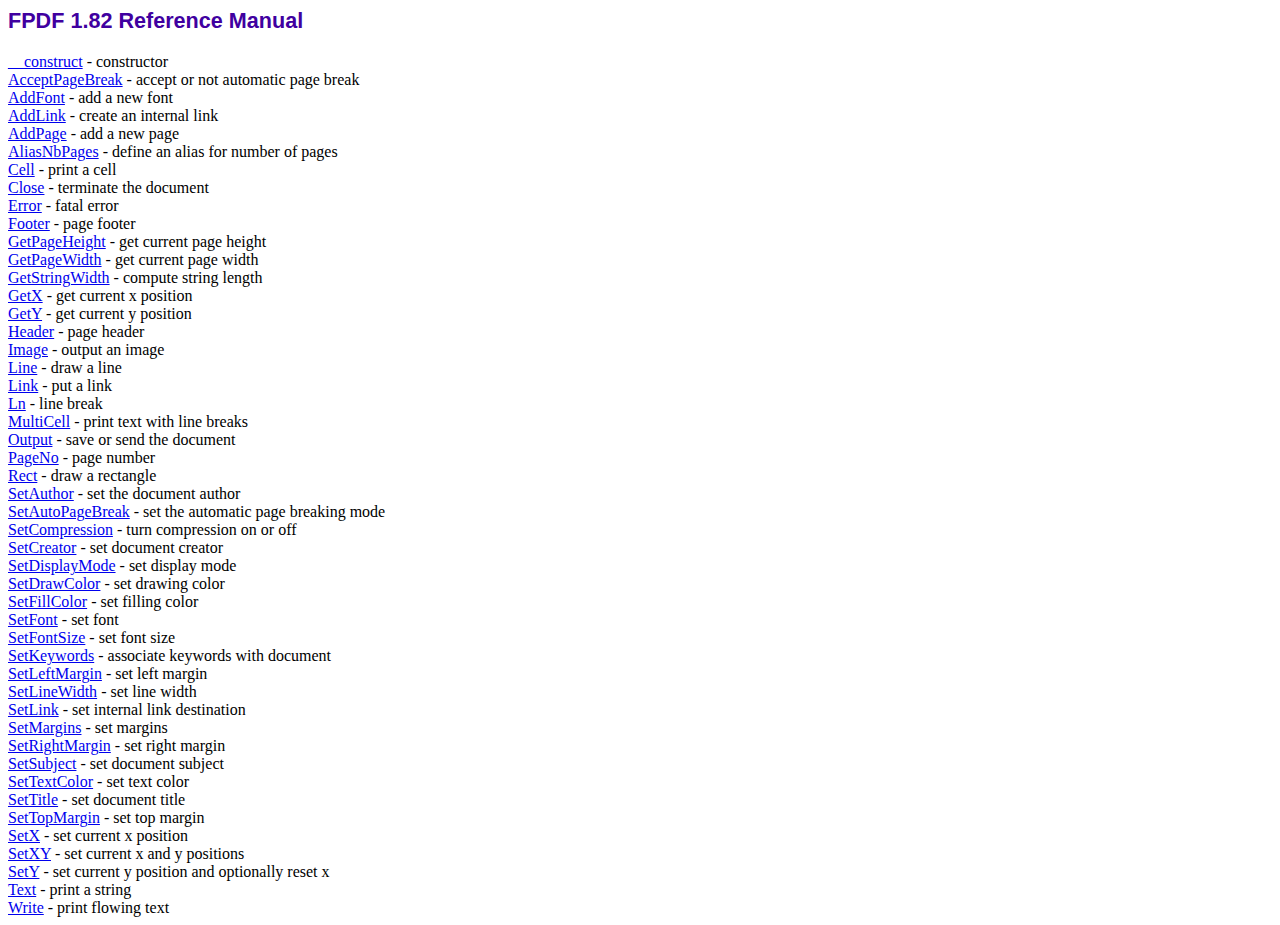
<file: doc/fpdf/doc/index.htm>
<!DOCTYPE html PUBLIC "-//W3C//DTD HTML 4.01 Transitional//EN">
<html>
<head>
<meta http-equiv="Content-Type" content="text/html; charset=ISO-8859-1">
<title>FPDF 1.82 Reference Manual</title>
<link type="text/css" rel="stylesheet" href="../fpdf.css">
</head>
<body>
<h1>FPDF 1.82 Reference Manual</h1>
<a href="__construct.htm">__construct</a> - constructor<br>
<a href="acceptpagebreak.htm">AcceptPageBreak</a> - accept or not automatic page break<br>
<a href="addfont.htm">AddFont</a> - add a new font<br>
<a href="addlink.htm">AddLink</a> - create an internal link<br>
<a href="addpage.htm">AddPage</a> - add a new page<br>
<a href="aliasnbpages.htm">AliasNbPages</a> - define an alias for number of pages<br>
<a href="cell.htm">Cell</a> - print a cell<br>
<a href="close.htm">Close</a> - terminate the document<br>
<a href="error.htm">Error</a> - fatal error<br>
<a href="footer.htm">Footer</a> - page footer<br>
<a href="getpageheight.htm">GetPageHeight</a> - get current page height<br>
<a href="getpagewidth.htm">GetPageWidth</a> - get current page width<br>
<a href="getstringwidth.htm">GetStringWidth</a> - compute string length<br>
<a href="getx.htm">GetX</a> - get current x position<br>
<a href="gety.htm">GetY</a> - get current y position<br>
<a href="header.htm">Header</a> - page header<br>
<a href="image.htm">Image</a> - output an image<br>
<a href="line.htm">Line</a> - draw a line<br>
<a href="link.htm">Link</a> - put a link<br>
<a href="ln.htm">Ln</a> - line break<br>
<a href="multicell.htm">MultiCell</a> - print text with line breaks<br>
<a href="output.htm">Output</a> - save or send the document<br>
<a href="pageno.htm">PageNo</a> - page number<br>
<a href="rect.htm">Rect</a> - draw a rectangle<br>
<a href="setauthor.htm">SetAuthor</a> - set the document author<br>
<a href="setautopagebreak.htm">SetAutoPageBreak</a> - set the automatic page breaking mode<br>
<a href="setcompression.htm">SetCompression</a> - turn compression on or off<br>
<a href="setcreator.htm">SetCreator</a> - set document creator<br>
<a href="setdisplaymode.htm">SetDisplayMode</a> - set display mode<br>
<a href="setdrawcolor.htm">SetDrawColor</a> - set drawing color<br>
<a href="setfillcolor.htm">SetFillColor</a> - set filling color<br>
<a href="setfont.htm">SetFont</a> - set font<br>
<a href="setfontsize.htm">SetFontSize</a> - set font size<br>
<a href="setkeywords.htm">SetKeywords</a> - associate keywords with document<br>
<a href="setleftmargin.htm">SetLeftMargin</a> - set left margin<br>
<a href="setlinewidth.htm">SetLineWidth</a> - set line width<br>
<a href="setlink.htm">SetLink</a> - set internal link destination<br>
<a href="setmargins.htm">SetMargins</a> - set margins<br>
<a href="setrightmargin.htm">SetRightMargin</a> - set right margin<br>
<a href="setsubject.htm">SetSubject</a> - set document subject<br>
<a href="settextcolor.htm">SetTextColor</a> - set text color<br>
<a href="settitle.htm">SetTitle</a> - set document title<br>
<a href="settopmargin.htm">SetTopMargin</a> - set top margin<br>
<a href="setx.htm">SetX</a> - set current x position<br>
<a href="setxy.htm">SetXY</a> - set current x and y positions<br>
<a href="sety.htm">SetY</a> - set current y position and optionally reset x<br>
<a href="text.htm">Text</a> - print a string<br>
<a href="write.htm">Write</a> - print flowing text<br>
</body>
</html>
</file>
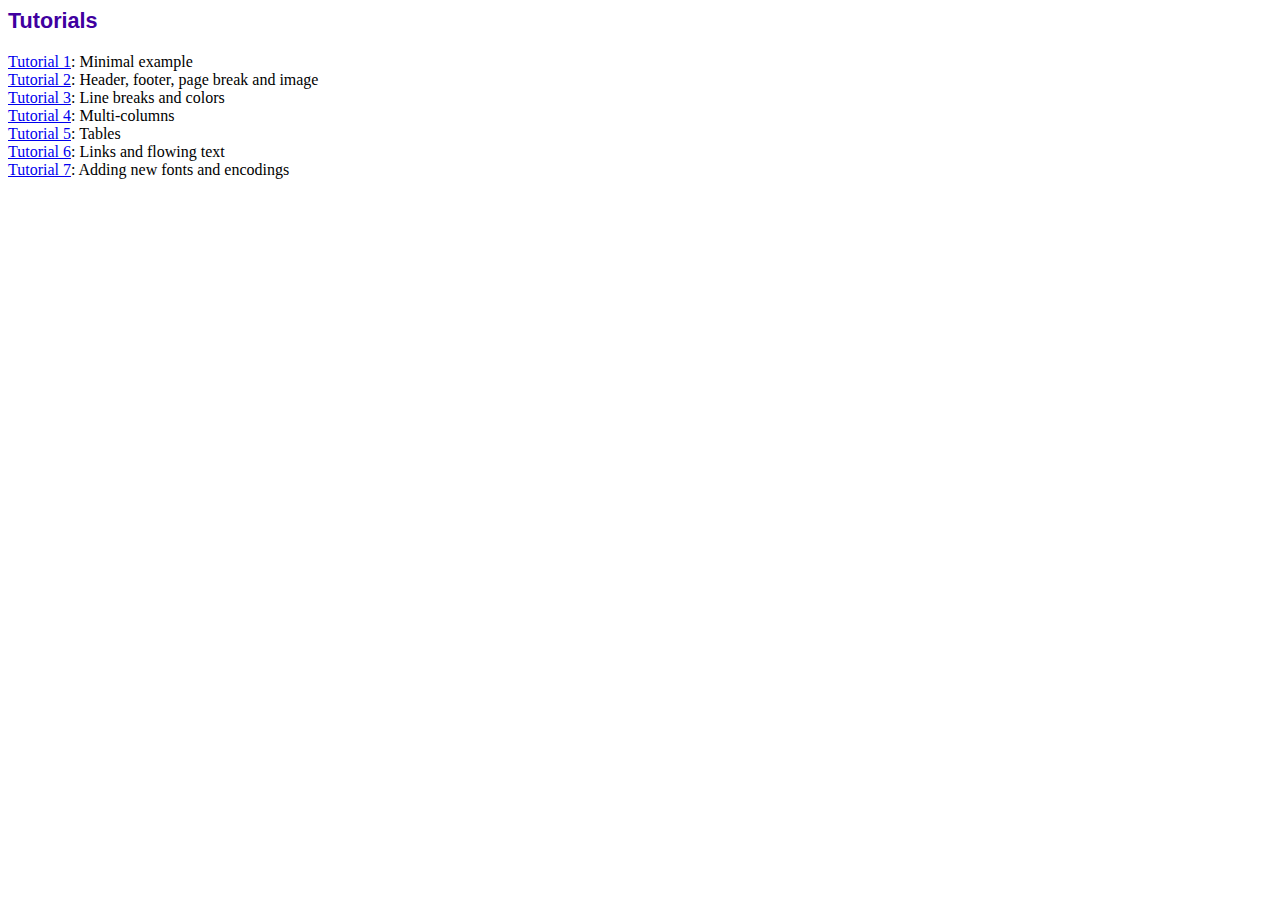
<file: doc/fpdf/tutorial/index.htm>
<!DOCTYPE html PUBLIC "-//W3C//DTD HTML 4.01 Transitional//EN">
<html>
<head>
<meta http-equiv="Content-Type" content="text/html; charset=ISO-8859-1">
<title>Tutorials</title>
<link type="text/css" rel="stylesheet" href="../fpdf.css">
</head>
<body>
<h1>Tutorials</h1>
<ul style="list-style-type:none; margin-left:0; padding-left:0">
<li><a href="tuto1.htm">Tutorial 1</a>: Minimal example</li>
<li><a href="tuto2.htm">Tutorial 2</a>: Header, footer, page break and image</li>
<li><a href="tuto3.htm">Tutorial 3</a>: Line breaks and colors</li>
<li><a href="tuto4.htm">Tutorial 4</a>: Multi-columns</li>
<li><a href="tuto5.htm">Tutorial 5</a>: Tables</li>
<li><a href="tuto6.htm">Tutorial 6</a>: Links and flowing text</li>
<li><a href="tuto7.htm">Tutorial 7</a>: Adding new fonts and encodings</li>
</ul>
</body>
</html>
</file>
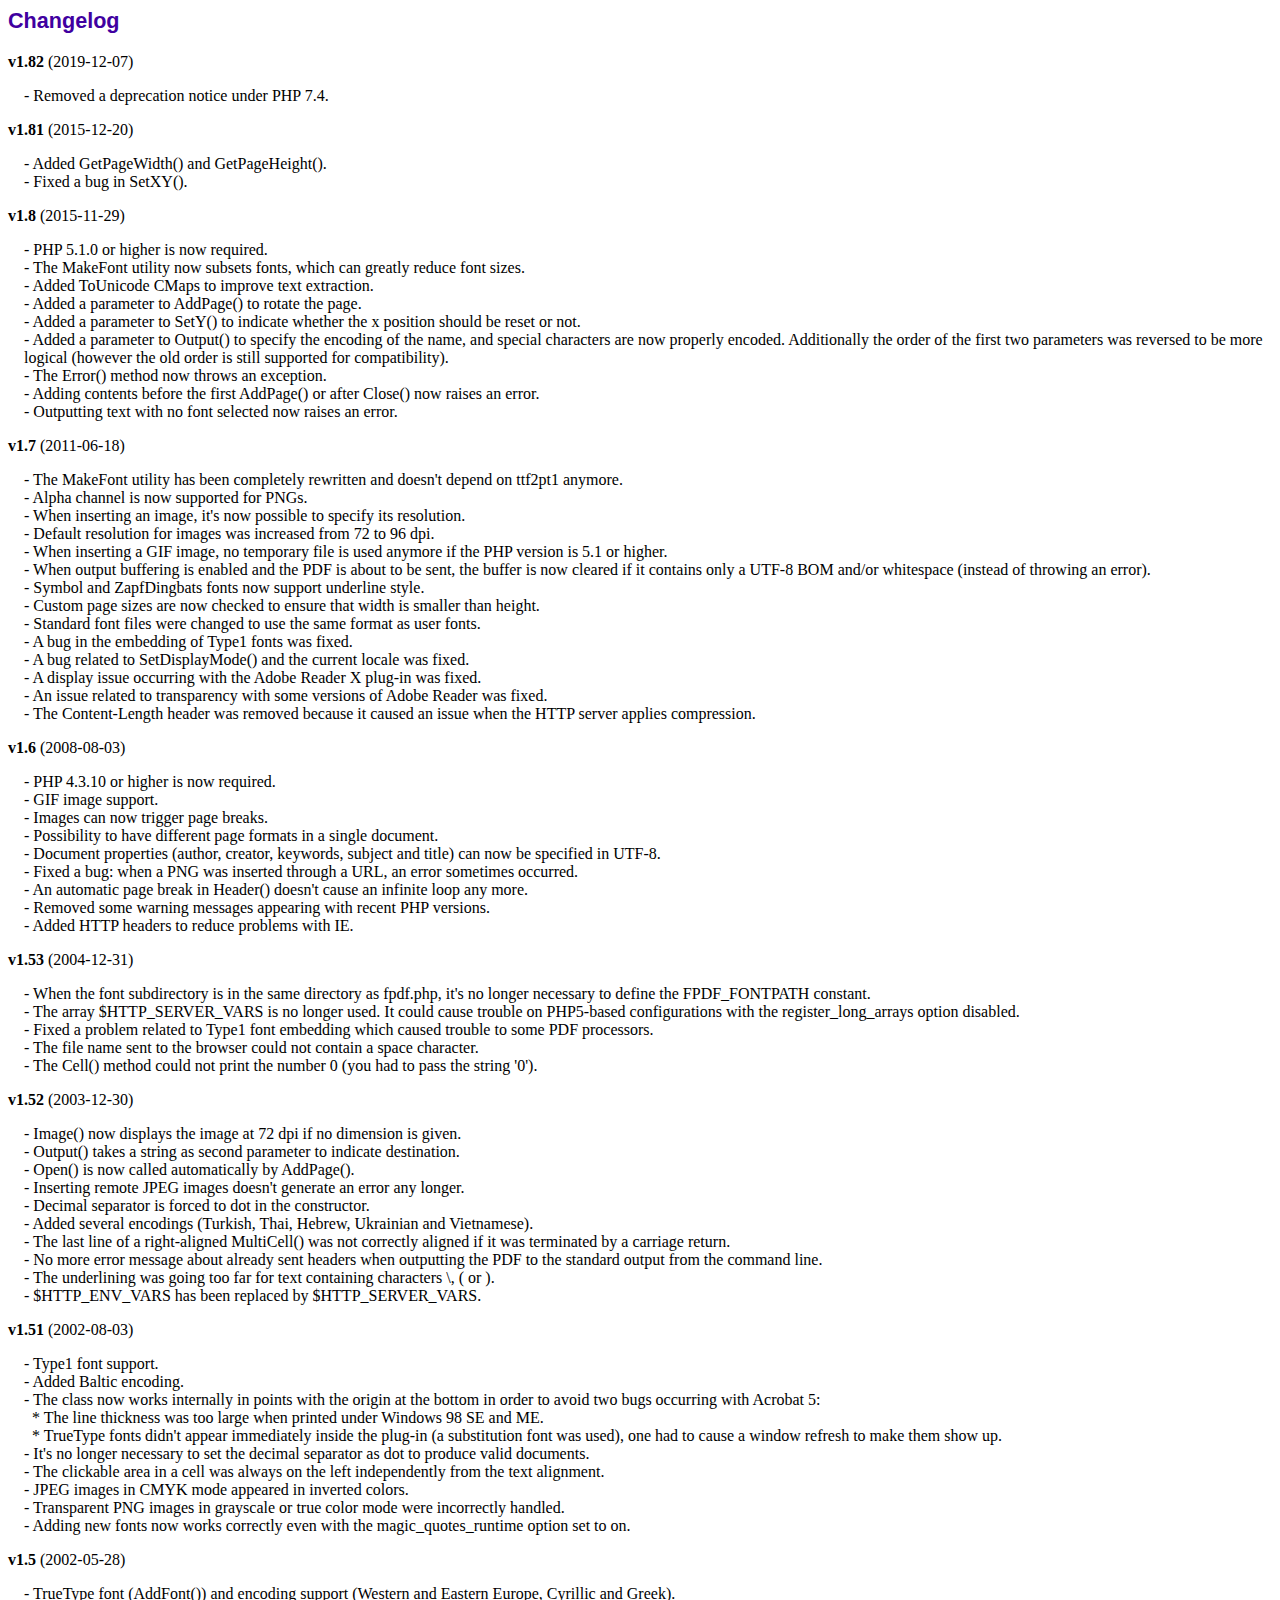
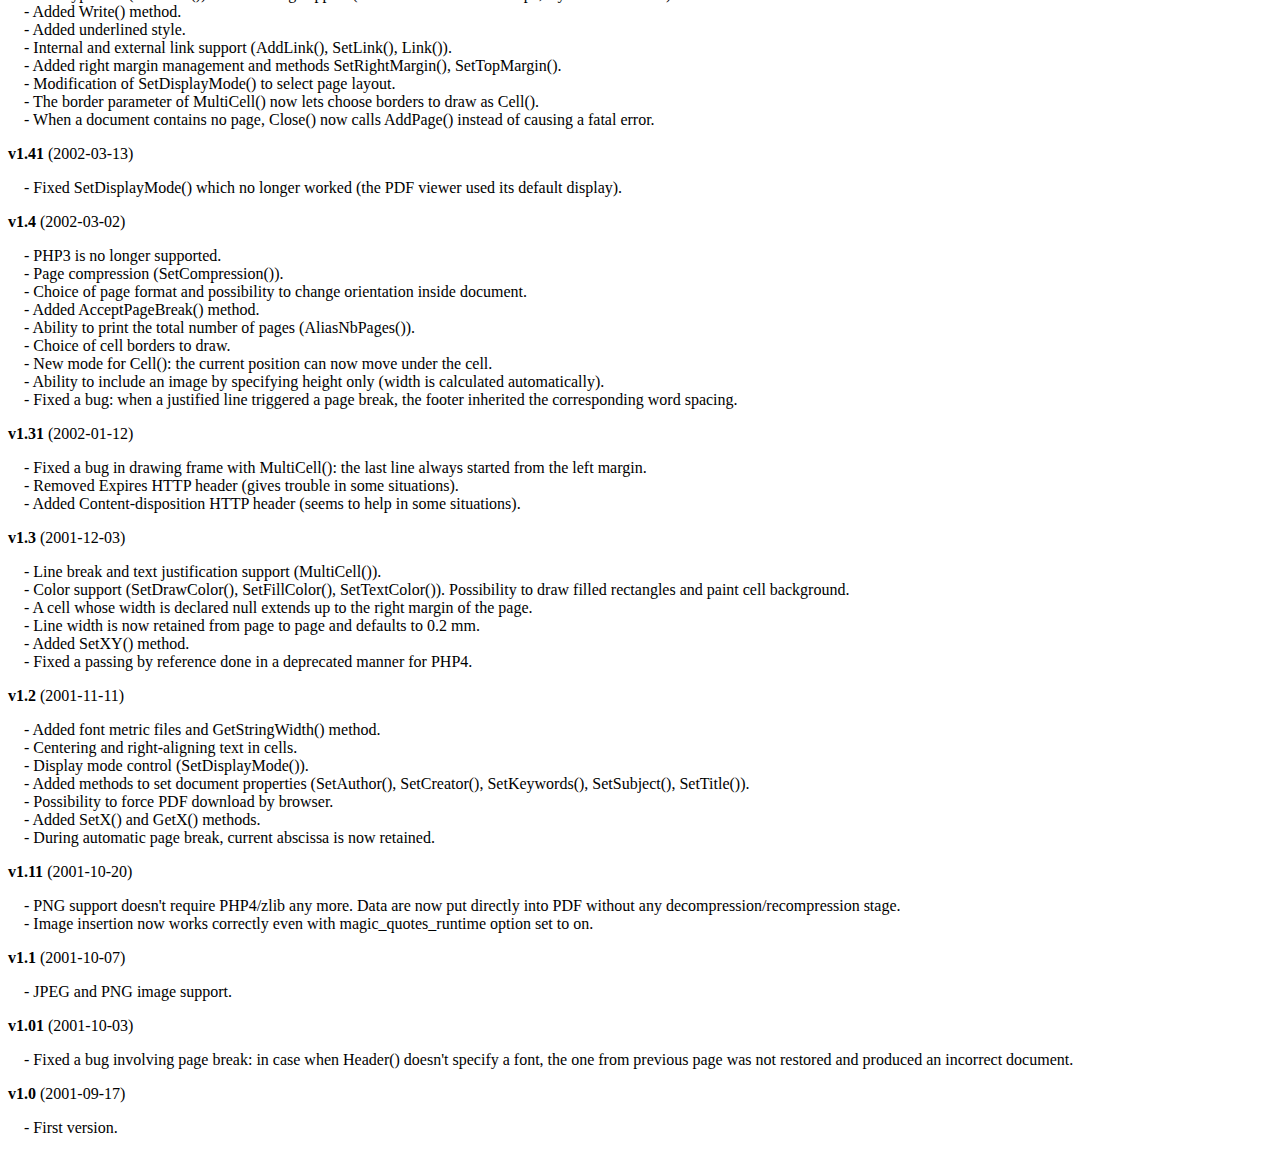
<file: doc/fpdf/changelog.htm>
<!DOCTYPE html PUBLIC "-//W3C//DTD HTML 4.01 Transitional//EN">
<html>
<head>
<meta http-equiv="Content-Type" content="text/html; charset=ISO-8859-1">
<title>Changelog</title>
<link type="text/css" rel="stylesheet" href="fpdf.css">
<style type="text/css">
dd {margin:1em 0 1em 1em}
</style>
</head>
<body>
<h1>Changelog</h1>
<dl>
<dt><strong>v1.82</strong> (2019-12-07)</dt>
<dd>
- Removed a deprecation notice under PHP 7.4.<br>
</dd>
<dt><strong>v1.81</strong> (2015-12-20)</dt>
<dd>
- Added GetPageWidth() and GetPageHeight().<br>
- Fixed a bug in SetXY().<br>
</dd>
<dt><strong>v1.8</strong> (2015-11-29)</dt>
<dd>
- PHP 5.1.0 or higher is now required.<br>
- The MakeFont utility now subsets fonts, which can greatly reduce font sizes.<br>
- Added ToUnicode CMaps to improve text extraction.<br>
- Added a parameter to AddPage() to rotate the page.<br>
- Added a parameter to SetY() to indicate whether the x position should be reset or not.<br>
- Added a parameter to Output() to specify the encoding of the name, and special characters are now properly encoded. Additionally the order of the first two parameters was reversed to be more logical (however the old order is still supported for compatibility).<br>
- The Error() method now throws an exception.<br>
- Adding contents before the first AddPage() or after Close() now raises an error.<br>
- Outputting text with no font selected now raises an error.<br>
</dd>
<dt><strong>v1.7</strong> (2011-06-18)</dt>
<dd>
- The MakeFont utility has been completely rewritten and doesn't depend on ttf2pt1 anymore.<br>
- Alpha channel is now supported for PNGs.<br>
- When inserting an image, it's now possible to specify its resolution.<br>
- Default resolution for images was increased from 72 to 96 dpi.<br>
- When inserting a GIF image, no temporary file is used anymore if the PHP version is 5.1 or higher.<br>
- When output buffering is enabled and the PDF is about to be sent, the buffer is now cleared if it contains only a UTF-8 BOM and/or whitespace (instead of throwing an error).<br>
- Symbol and ZapfDingbats fonts now support underline style.<br>
- Custom page sizes are now checked to ensure that width is smaller than height.<br>
- Standard font files were changed to use the same format as user fonts.<br>
- A bug in the embedding of Type1 fonts was fixed.<br>
- A bug related to SetDisplayMode() and the current locale was fixed.<br>
- A display issue occurring with the Adobe Reader X plug-in was fixed.<br>
- An issue related to transparency with some versions of Adobe Reader was fixed.<br>
- The Content-Length header was removed because it caused an issue when the HTTP server applies compression.<br>
</dd>
<dt><strong>v1.6</strong> (2008-08-03)</dt>
<dd>
- PHP 4.3.10 or higher is now required.<br>
- GIF image support.<br>
- Images can now trigger page breaks.<br>
- Possibility to have different page formats in a single document.<br>
- Document properties (author, creator, keywords, subject and title) can now be specified in UTF-8.<br>
- Fixed a bug: when a PNG was inserted through a URL, an error sometimes occurred.<br>
- An automatic page break in Header() doesn't cause an infinite loop any more.<br>
- Removed some warning messages appearing with recent PHP versions.<br>
- Added HTTP headers to reduce problems with IE.<br>
</dd>
<dt><strong>v1.53</strong> (2004-12-31)</dt>
<dd>
- When the font subdirectory is in the same directory as fpdf.php, it's no longer necessary to define the FPDF_FONTPATH constant.<br>
- The array $HTTP_SERVER_VARS is no longer used. It could cause trouble on PHP5-based configurations with the register_long_arrays option disabled.<br>
- Fixed a problem related to Type1 font embedding which caused trouble to some PDF processors.<br>
- The file name sent to the browser could not contain a space character.<br>
- The Cell() method could not print the number 0 (you had to pass the string '0').<br>
</dd>
<dt><strong>v1.52</strong> (2003-12-30)</dt>
<dd>
- Image() now displays the image at 72 dpi if no dimension is given.<br>
- Output() takes a string as second parameter to indicate destination.<br>
- Open() is now called automatically by AddPage().<br>
- Inserting remote JPEG images doesn't generate an error any longer.<br>
- Decimal separator is forced to dot in the constructor.<br>
- Added several encodings (Turkish, Thai, Hebrew, Ukrainian and Vietnamese).<br>
- The last line of a right-aligned MultiCell() was not correctly aligned if it was terminated by a carriage return.<br>
- No more error message about already sent headers when outputting the PDF to the standard output from the command line.<br>
- The underlining was going too far for text containing characters \, ( or ).<br>
- $HTTP_ENV_VARS has been replaced by $HTTP_SERVER_VARS.<br>
</dd>
<dt><strong>v1.51</strong> (2002-08-03)</dt>
<dd>
- Type1 font support.<br>
- Added Baltic encoding.<br>
- The class now works internally in points with the origin at the bottom in order to avoid two bugs occurring with Acrobat 5:<br>&nbsp;&nbsp;* The line thickness was too large when printed under Windows 98 SE and ME.<br>&nbsp;&nbsp;* TrueType fonts didn't appear immediately inside the plug-in (a substitution font was used), one had to cause a window refresh to make them show up.<br>
- It's no longer necessary to set the decimal separator as dot to produce valid documents.<br>
- The clickable area in a cell was always on the left independently from the text alignment.<br>
- JPEG images in CMYK mode appeared in inverted colors.<br>
- Transparent PNG images in grayscale or true color mode were incorrectly handled.<br>
- Adding new fonts now works correctly even with the magic_quotes_runtime option set to on.<br>
</dd>
<dt><strong>v1.5</strong> (2002-05-28)</dt>
<dd>
- TrueType font (AddFont()) and encoding support (Western and Eastern Europe, Cyrillic and Greek).<br>
- Added Write() method.<br>
- Added underlined style.<br>
- Internal and external link support (AddLink(), SetLink(), Link()).<br>
- Added right margin management and methods SetRightMargin(), SetTopMargin().<br>
- Modification of SetDisplayMode() to select page layout.<br>
- The border parameter of MultiCell() now lets choose borders to draw as Cell().<br>
- When a document contains no page, Close() now calls AddPage() instead of causing a fatal error.<br>
</dd>
<dt><strong>v1.41</strong> (2002-03-13)</dt>
<dd>
- Fixed SetDisplayMode() which no longer worked (the PDF viewer used its default display).<br>
</dd>
<dt><strong>v1.4</strong> (2002-03-02)</dt>
<dd>
- PHP3 is no longer supported.<br>
- Page compression (SetCompression()).<br>
- Choice of page format and possibility to change orientation inside document.<br>
- Added AcceptPageBreak() method.<br>
- Ability to print the total number of pages (AliasNbPages()).<br>
- Choice of cell borders to draw.<br>
- New mode for Cell(): the current position can now move under the cell.<br>
- Ability to include an image by specifying height only (width is calculated automatically).<br>
- Fixed a bug: when a justified line triggered a page break, the footer inherited the corresponding word spacing.<br>
</dd>
<dt><strong>v1.31</strong> (2002-01-12)</dt>
<dd>
- Fixed a bug in drawing frame with MultiCell(): the last line always started from the left margin.<br>
- Removed Expires HTTP header (gives trouble in some situations).<br>
- Added Content-disposition HTTP header (seems to help in some situations).<br>
</dd>
<dt><strong>v1.3</strong> (2001-12-03)</dt>
<dd>
- Line break and text justification support (MultiCell()).<br>
- Color support (SetDrawColor(), SetFillColor(), SetTextColor()). Possibility to draw filled rectangles and paint cell background.<br>
- A cell whose width is declared null extends up to the right margin of the page.<br>
- Line width is now retained from page to page and defaults to 0.2 mm.<br>
- Added SetXY() method.<br>
- Fixed a passing by reference done in a deprecated manner for PHP4.<br>
</dd>
<dt><strong>v1.2</strong> (2001-11-11)</dt>
<dd>
- Added font metric files and GetStringWidth() method.<br>
- Centering and right-aligning text in cells.<br>
- Display mode control (SetDisplayMode()).<br>
- Added methods to set document properties (SetAuthor(), SetCreator(), SetKeywords(), SetSubject(), SetTitle()).<br>
- Possibility to force PDF download by browser.<br>
- Added SetX() and GetX() methods.<br>
- During automatic page break, current abscissa is now retained.<br>
</dd>
<dt><strong>v1.11</strong> (2001-10-20)</dt>
<dd>
- PNG support doesn't require PHP4/zlib any more. Data are now put directly into PDF without any decompression/recompression stage.<br>
- Image insertion now works correctly even with magic_quotes_runtime option set to on.<br>
</dd>
<dt><strong>v1.1</strong> (2001-10-07)</dt>
<dd>
- JPEG and PNG image support.<br>
</dd>
<dt><strong>v1.01</strong> (2001-10-03)</dt>
<dd>
- Fixed a bug involving page break: in case when Header() doesn't specify a font, the one from previous page was not restored and produced an incorrect document.<br>
</dd>
<dt><strong>v1.0</strong> (2001-09-17)</dt>
<dd>
- First version.<br>
</dd>
</dl>
</body>
</html>
</file>
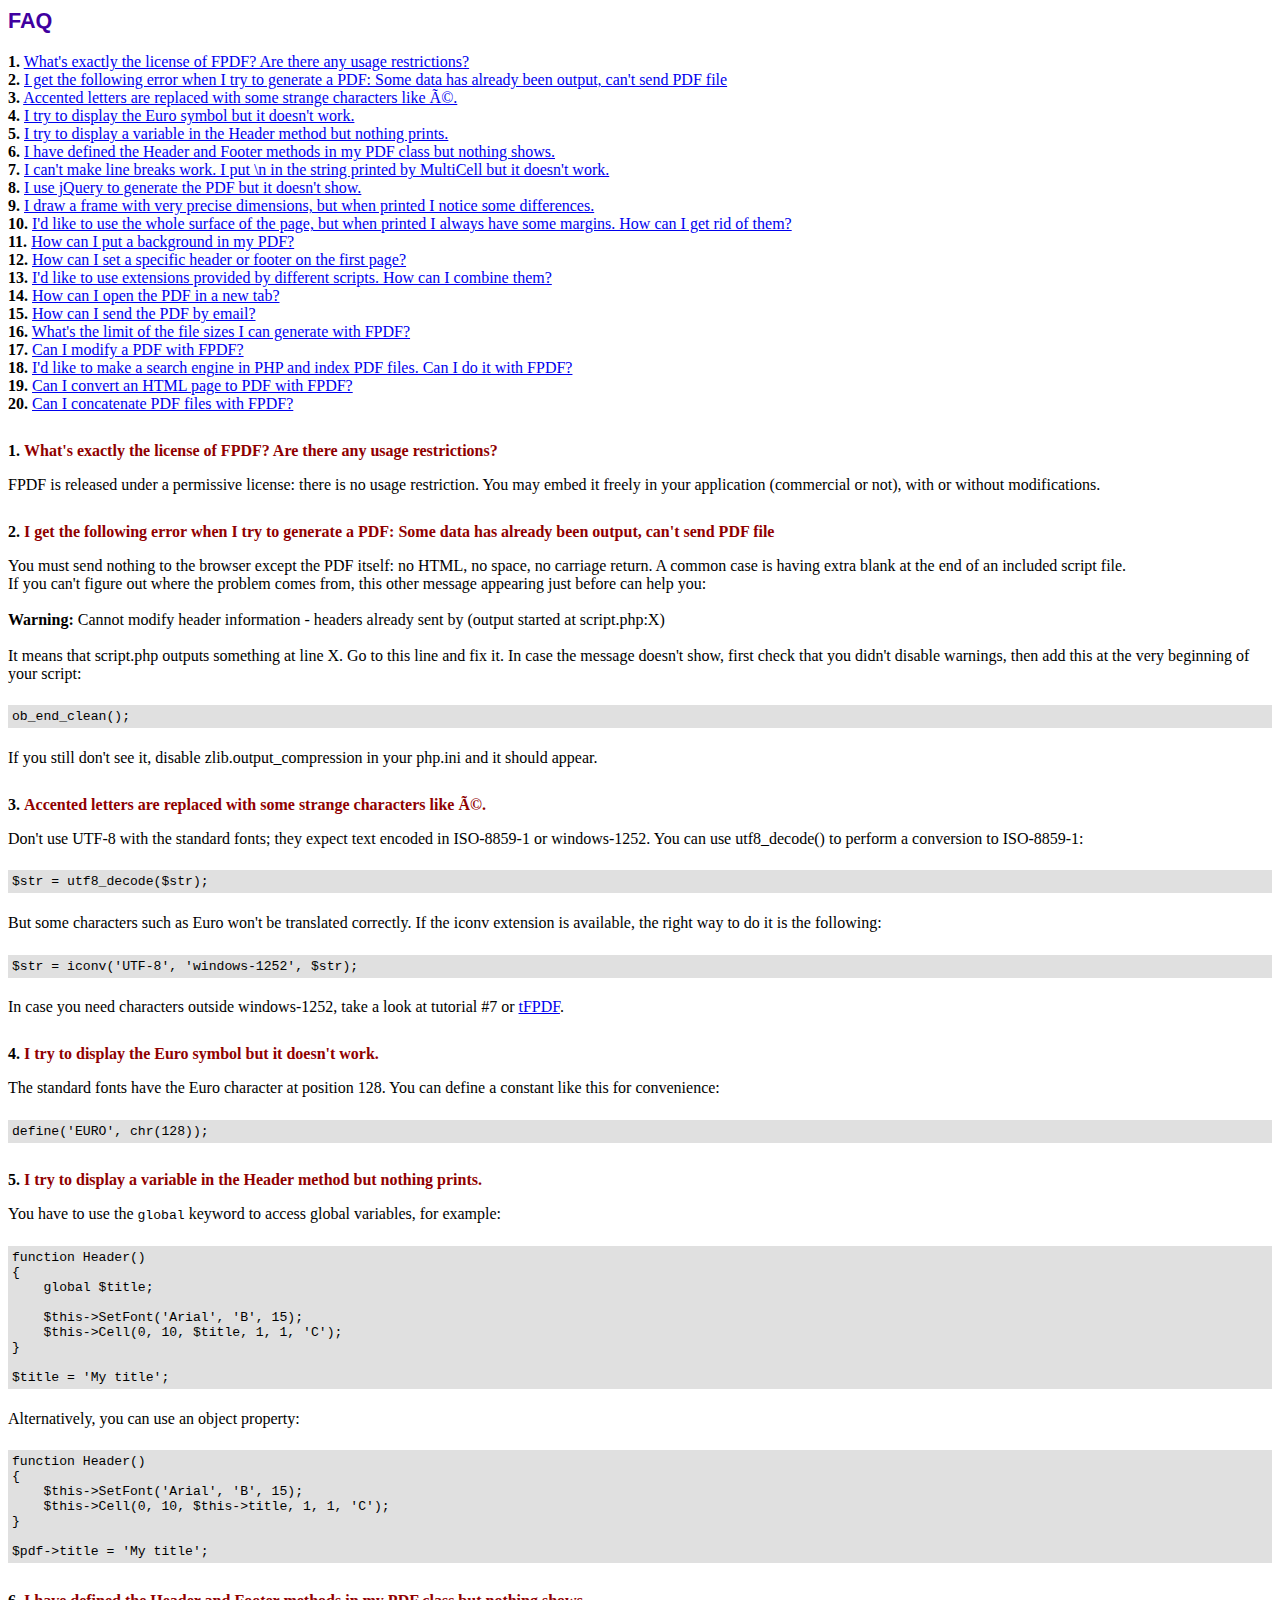
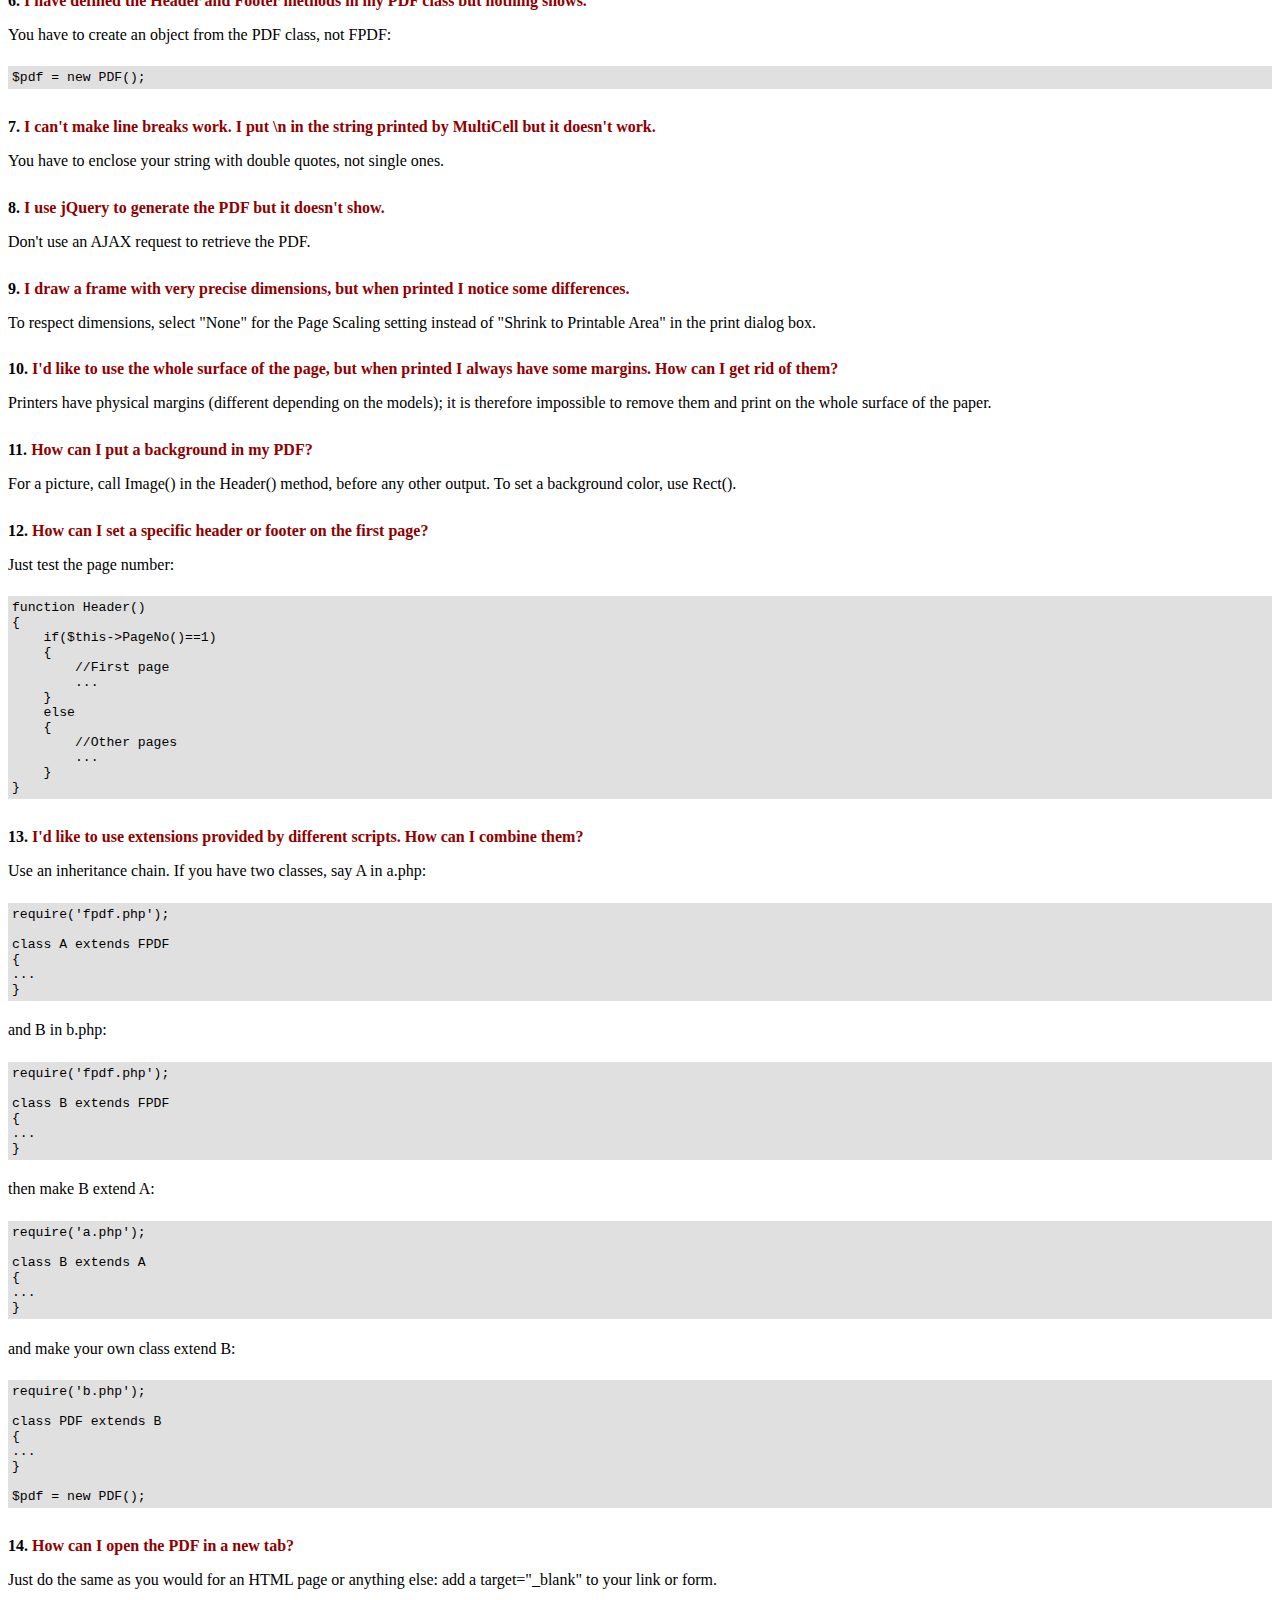
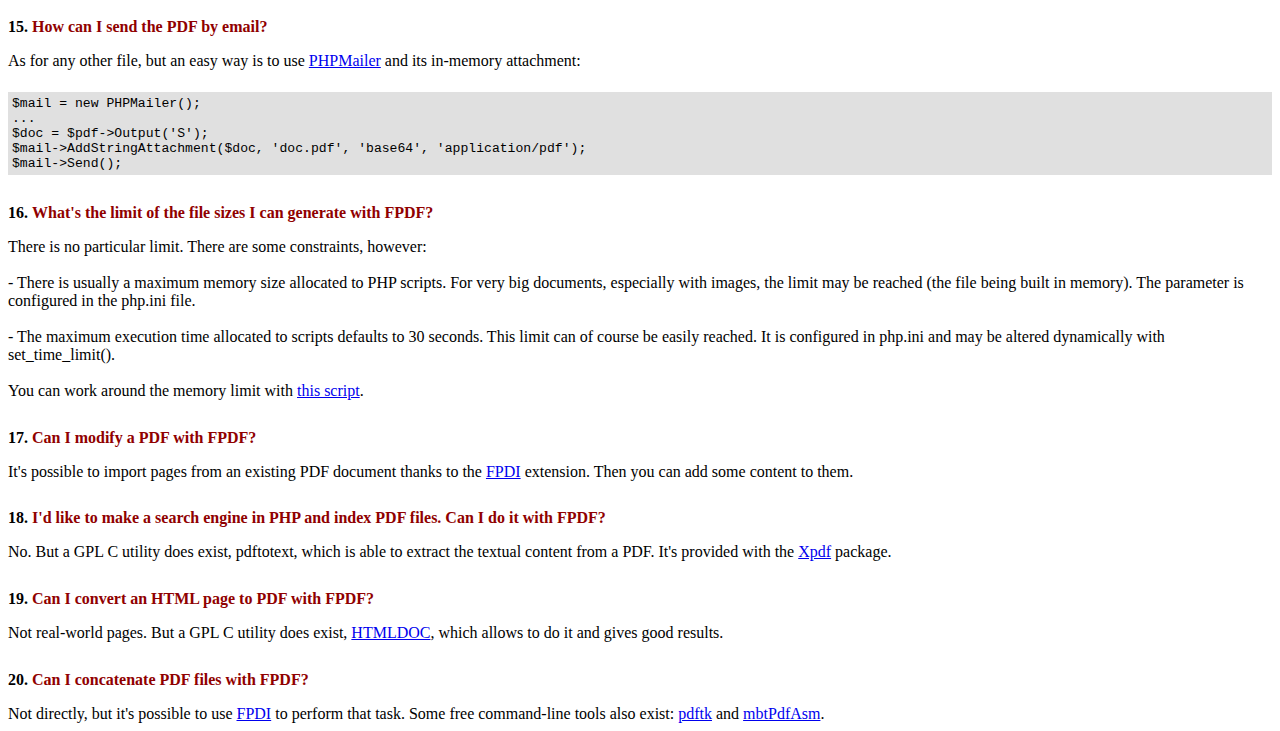
<file: doc/fpdf/FAQ.htm>
<!DOCTYPE html PUBLIC "-//W3C//DTD HTML 4.01 Transitional//EN">
<html>
<head>
<meta http-equiv="Content-Type" content="text/html; charset=ISO-8859-1">
<title>FAQ</title>
<link type="text/css" rel="stylesheet" href="fpdf.css">
<style type="text/css">
ul {list-style-type:none; margin:0; padding:0}
ul#answers li {margin-top:1.8em}
.question {font-weight:bold; color:#900000}
</style>
</head>
<body>
<h1>FAQ</h1>
<ul>
<li><b>1.</b> <a href='#q1'>What's exactly the license of FPDF? Are there any usage restrictions?</a></li>
<li><b>2.</b> <a href='#q2'>I get the following error when I try to generate a PDF: Some data has already been output, can't send PDF file</a></li>
<li><b>3.</b> <a href='#q3'>Accented letters are replaced with some strange characters like é.</a></li>
<li><b>4.</b> <a href='#q4'>I try to display the Euro symbol but it doesn't work.</a></li>
<li><b>5.</b> <a href='#q5'>I try to display a variable in the Header method but nothing prints.</a></li>
<li><b>6.</b> <a href='#q6'>I have defined the Header and Footer methods in my PDF class but nothing shows.</a></li>
<li><b>7.</b> <a href='#q7'>I can't make line breaks work. I put \n in the string printed by MultiCell but it doesn't work.</a></li>
<li><b>8.</b> <a href='#q8'>I use jQuery to generate the PDF but it doesn't show.</a></li>
<li><b>9.</b> <a href='#q9'>I draw a frame with very precise dimensions, but when printed I notice some differences.</a></li>
<li><b>10.</b> <a href='#q10'>I'd like to use the whole surface of the page, but when printed I always have some margins. How can I get rid of them?</a></li>
<li><b>11.</b> <a href='#q11'>How can I put a background in my PDF?</a></li>
<li><b>12.</b> <a href='#q12'>How can I set a specific header or footer on the first page?</a></li>
<li><b>13.</b> <a href='#q13'>I'd like to use extensions provided by different scripts. How can I combine them?</a></li>
<li><b>14.</b> <a href='#q14'>How can I open the PDF in a new tab?</a></li>
<li><b>15.</b> <a href='#q15'>How can I send the PDF by email?</a></li>
<li><b>16.</b> <a href='#q16'>What's the limit of the file sizes I can generate with FPDF?</a></li>
<li><b>17.</b> <a href='#q17'>Can I modify a PDF with FPDF?</a></li>
<li><b>18.</b> <a href='#q18'>I'd like to make a search engine in PHP and index PDF files. Can I do it with FPDF?</a></li>
<li><b>19.</b> <a href='#q19'>Can I convert an HTML page to PDF with FPDF?</a></li>
<li><b>20.</b> <a href='#q20'>Can I concatenate PDF files with FPDF?</a></li>
</ul>

<ul id='answers'>
<li id='q1'>
<p><b>1.</b> <span class='question'>What's exactly the license of FPDF? Are there any usage restrictions?</span></p>
FPDF is released under a permissive license: there is no usage restriction. You may embed it
freely in your application (commercial or not), with or without modifications.
</li>

<li id='q2'>
<p><b>2.</b> <span class='question'>I get the following error when I try to generate a PDF: Some data has already been output, can't send PDF file</span></p>
You must send nothing to the browser except the PDF itself: no HTML, no space, no carriage return. A common
case is having extra blank at the end of an included script file.<br>
If you can't figure out where the problem comes from, this other message appearing just before can help you:<br>
<br>
<b>Warning:</b> Cannot modify header information - headers already sent by (output started at script.php:X)<br>
<br>
It means that script.php outputs something at line X. Go to this line and fix it.
In case the message doesn't show, first check that you didn't disable warnings, then add this at the very
beginning of your script:
<div class="doc-source">
<pre><code>ob_end_clean();</code></pre>
</div>
If you still don't see it, disable zlib.output_compression in your php.ini and it should appear.
</li>

<li id='q3'>
<p><b>3.</b> <span class='question'>Accented letters are replaced with some strange characters like é.</span></p>
Don't use UTF-8 with the standard fonts; they expect text encoded in ISO-8859-1 or windows-1252.
You can use utf8_decode() to perform a conversion to ISO-8859-1:
<div class="doc-source">
<pre><code>$str = utf8_decode($str);</code></pre>
</div>
But some characters such as Euro won't be translated correctly. If the iconv extension is available, the
right way to do it is the following:
<div class="doc-source">
<pre><code>$str = iconv('UTF-8', 'windows-1252', $str);</code></pre>
</div>
In case you need characters outside windows-1252, take a look at tutorial #7 or
<a href="http://www.fpdf.org/?go=script&amp;id=92" target="_blank">tFPDF</a>.
</li>

<li id='q4'>
<p><b>4.</b> <span class='question'>I try to display the Euro symbol but it doesn't work.</span></p>
The standard fonts have the Euro character at position 128. You can define a constant like this
for convenience:
<div class="doc-source">
<pre><code>define('EURO', chr(128));</code></pre>
</div>
</li>

<li id='q5'>
<p><b>5.</b> <span class='question'>I try to display a variable in the Header method but nothing prints.</span></p>
You have to use the <code>global</code> keyword to access global variables, for example:
<div class="doc-source">
<pre><code>function Header()
{
    global $title;

    $this-&gt;SetFont('Arial', 'B', 15);
    $this-&gt;Cell(0, 10, $title, 1, 1, 'C');
}

$title = 'My title';</code></pre>
</div>
Alternatively, you can use an object property:
<div class="doc-source">
<pre><code>function Header()
{
    $this-&gt;SetFont('Arial', 'B', 15);
    $this-&gt;Cell(0, 10, $this-&gt;title, 1, 1, 'C');
}

$pdf-&gt;title = 'My title';</code></pre>
</div>
</li>

<li id='q6'>
<p><b>6.</b> <span class='question'>I have defined the Header and Footer methods in my PDF class but nothing shows.</span></p>
You have to create an object from the PDF class, not FPDF:
<div class="doc-source">
<pre><code>$pdf = new PDF();</code></pre>
</div>
</li>

<li id='q7'>
<p><b>7.</b> <span class='question'>I can't make line breaks work. I put \n in the string printed by MultiCell but it doesn't work.</span></p>
You have to enclose your string with double quotes, not single ones.
</li>

<li id='q8'>
<p><b>8.</b> <span class='question'>I use jQuery to generate the PDF but it doesn't show.</span></p>
Don't use an AJAX request to retrieve the PDF.
</li>

<li id='q9'>
<p><b>9.</b> <span class='question'>I draw a frame with very precise dimensions, but when printed I notice some differences.</span></p>
To respect dimensions, select "None" for the Page Scaling setting instead of "Shrink to Printable Area" in the print dialog box.
</li>

<li id='q10'>
<p><b>10.</b> <span class='question'>I'd like to use the whole surface of the page, but when printed I always have some margins. How can I get rid of them?</span></p>
Printers have physical margins (different depending on the models); it is therefore impossible to remove
them and print on the whole surface of the paper.
</li>

<li id='q11'>
<p><b>11.</b> <span class='question'>How can I put a background in my PDF?</span></p>
For a picture, call Image() in the Header() method, before any other output. To set a background color, use Rect().
</li>

<li id='q12'>
<p><b>12.</b> <span class='question'>How can I set a specific header or footer on the first page?</span></p>
Just test the page number:
<div class="doc-source">
<pre><code>function Header()
{
    if($this-&gt;PageNo()==1)
    {
        //First page
        ...
    }
    else
    {
        //Other pages
        ...
    }
}</code></pre>
</div>
</li>

<li id='q13'>
<p><b>13.</b> <span class='question'>I'd like to use extensions provided by different scripts. How can I combine them?</span></p>
Use an inheritance chain. If you have two classes, say A in a.php:
<div class="doc-source">
<pre><code>require('fpdf.php');

class A extends FPDF
{
...
}</code></pre>
</div>
and B in b.php:
<div class="doc-source">
<pre><code>require('fpdf.php');

class B extends FPDF
{
...
}</code></pre>
</div>
then make B extend A:
<div class="doc-source">
<pre><code>require('a.php');

class B extends A
{
...
}</code></pre>
</div>
and make your own class extend B:
<div class="doc-source">
<pre><code>require('b.php');

class PDF extends B
{
...
}

$pdf = new PDF();</code></pre>
</div>
</li>

<li id='q14'>
<p><b>14.</b> <span class='question'>How can I open the PDF in a new tab?</span></p>
Just do the same as you would for an HTML page or anything else: add a target="_blank" to your link or form.
</li>

<li id='q15'>
<p><b>15.</b> <span class='question'>How can I send the PDF by email?</span></p>
As for any other file, but an easy way is to use <a href="https://github.com/PHPMailer/PHPMailer" target="_blank">PHPMailer</a> and
its in-memory attachment:
<div class="doc-source">
<pre><code>$mail = new PHPMailer();
...
$doc = $pdf-&gt;Output('S');
$mail-&gt;AddStringAttachment($doc, 'doc.pdf', 'base64', 'application/pdf');
$mail-&gt;Send();</code></pre>
</div>
</li>

<li id='q16'>
<p><b>16.</b> <span class='question'>What's the limit of the file sizes I can generate with FPDF?</span></p>
There is no particular limit. There are some constraints, however:
<br>
<br>
- There is usually a maximum memory size allocated to PHP scripts. For very big documents,
especially with images, the limit may be reached (the file being built in memory). The
parameter is configured in the php.ini file.
<br>
<br>
- The maximum execution time allocated to scripts defaults to 30 seconds. This limit can of course
be easily reached. It is configured in php.ini and may be altered dynamically with set_time_limit().
<br>
<br>
You can work around the memory limit with <a href="http://www.fpdf.org/?go=script&amp;id=76" target="_blank">this script</a>.
</li>

<li id='q17'>
<p><b>17.</b> <span class='question'>Can I modify a PDF with FPDF?</span></p>
It's possible to import pages from an existing PDF document thanks to the
<a href="https://www.setasign.com/products/fpdi/about/" target="_blank">FPDI</a> extension.
Then you can add some content to them.
</li>

<li id='q18'>
<p><b>18.</b> <span class='question'>I'd like to make a search engine in PHP and index PDF files. Can I do it with FPDF?</span></p>
No. But a GPL C utility does exist, pdftotext, which is able to extract the textual content from a PDF.
It's provided with the <a href="https://www.xpdfreader.com" target="_blank">Xpdf</a> package.
</li>

<li id='q19'>
<p><b>19.</b> <span class='question'>Can I convert an HTML page to PDF with FPDF?</span></p>
Not real-world pages. But a GPL C utility does exist, <a href="https://www.msweet.org/htmldoc/" target="_blank">HTMLDOC</a>,
which allows to do it and gives good results.
</li>

<li id='q20'>
<p><b>20.</b> <span class='question'>Can I concatenate PDF files with FPDF?</span></p>
Not directly, but it's possible to use <a href="https://www.setasign.com/products/fpdi/demos/concatenate-fake/" target="_blank">FPDI</a>
to perform that task. Some free command-line tools also exist:
<a href="https://www.pdflabs.com/tools/pdftk-the-pdf-toolkit/" target="_blank">pdftk</a> and
<a href="http://thierry.schmit.free.fr/spip/spip.php?article15" target="_blank">mbtPdfAsm</a>.
</li>
</ul>
</body>
</html>
</file>
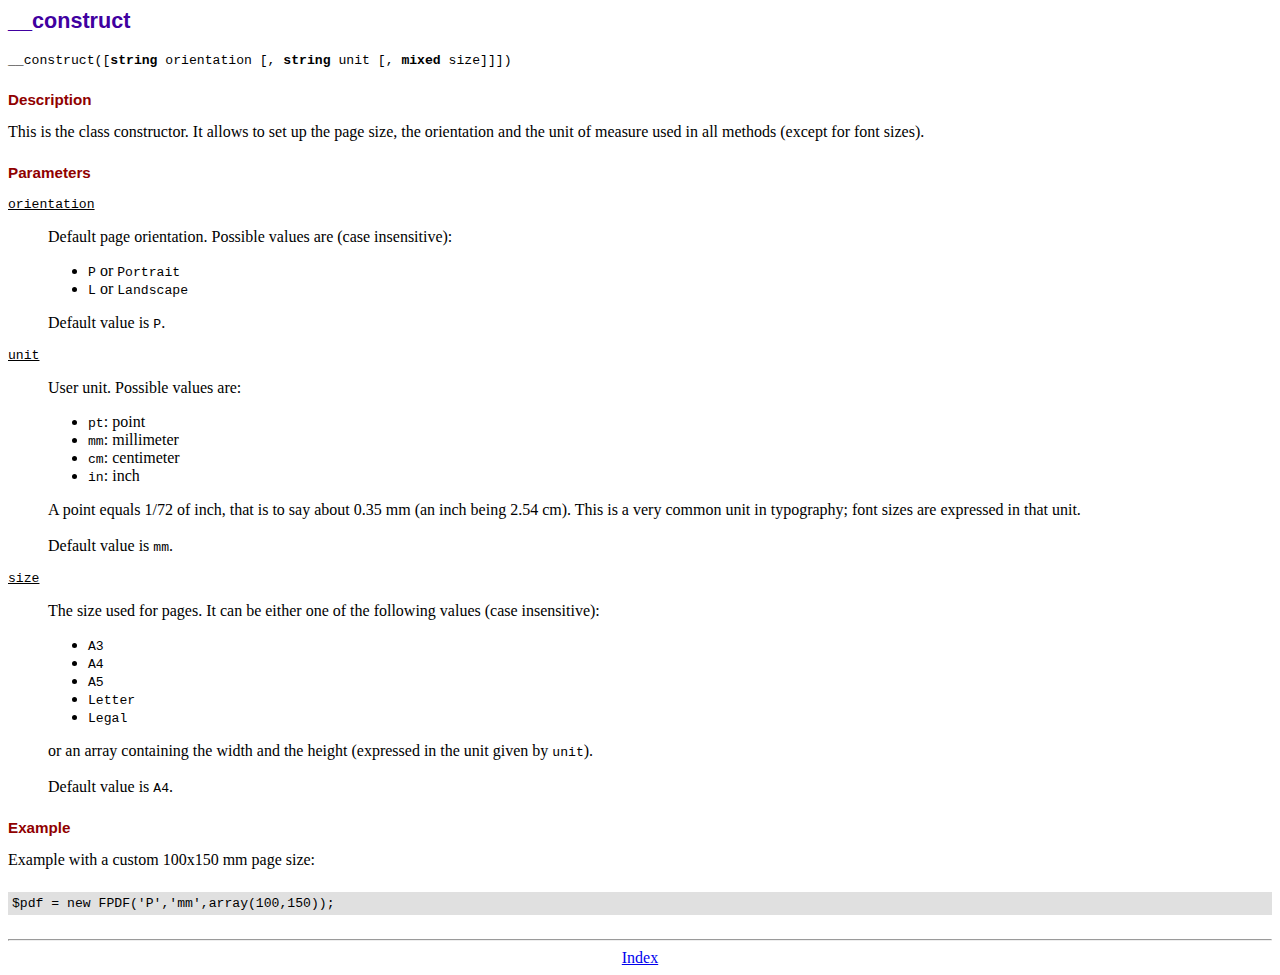
<file: doc/fpdf/doc/__construct.htm>
<!DOCTYPE html PUBLIC "-//W3C//DTD HTML 4.01 Transitional//EN">
<html>
<head>
<meta http-equiv="Content-Type" content="text/html; charset=ISO-8859-1">
<title>__construct</title>
<link type="text/css" rel="stylesheet" href="../fpdf.css">
</head>
<body>
<h1>__construct</h1>
<code>__construct([<b>string</b> orientation [, <b>string</b> unit [, <b>mixed</b> size]]])</code>
<h2>Description</h2>
This is the class constructor. It allows to set up the page size, the orientation and the
unit of measure used in all methods (except for font sizes).
<h2>Parameters</h2>
<dl class="param">
<dt><code>orientation</code></dt>
<dd>
Default page orientation. Possible values are (case insensitive):
<ul>
<li><code>P</code> or <code>Portrait</code></li>
<li><code>L</code> or <code>Landscape</code></li>
</ul>
Default value is <code>P</code>.
</dd>
<dt><code>unit</code></dt>
<dd>
User unit. Possible values are:
<ul>
<li><code>pt</code>: point</li>
<li><code>mm</code>: millimeter</li>
<li><code>cm</code>: centimeter</li>
<li><code>in</code>: inch</li>
</ul>
A point equals 1/72 of inch, that is to say about 0.35 mm (an inch being 2.54 cm). This
is a very common unit in typography; font sizes are expressed in that unit.
<br>
<br>
Default value is <code>mm</code>.
</dd>
<dt><code>size</code></dt>
<dd>
The size used for pages. It can be either one of the following values (case insensitive):
<ul>
<li><code>A3</code></li>
<li><code>A4</code></li>
<li><code>A5</code></li>
<li><code>Letter</code></li>
<li><code>Legal</code></li>
</ul>
or an array containing the width and the height (expressed in the unit given by <code>unit</code>).<br>
<br>
Default value is <code>A4</code>.
</dd>
</dl>
<h2>Example</h2>
Example with a custom 100x150 mm page size:
<div class="doc-source">
<pre><code>$pdf = new FPDF('P','mm',array(100,150));</code></pre>
</div>
<hr style="margin-top:1.5em">
<div style="text-align:center"><a href="index.htm">Index</a></div>
</body>
</html>
</file>
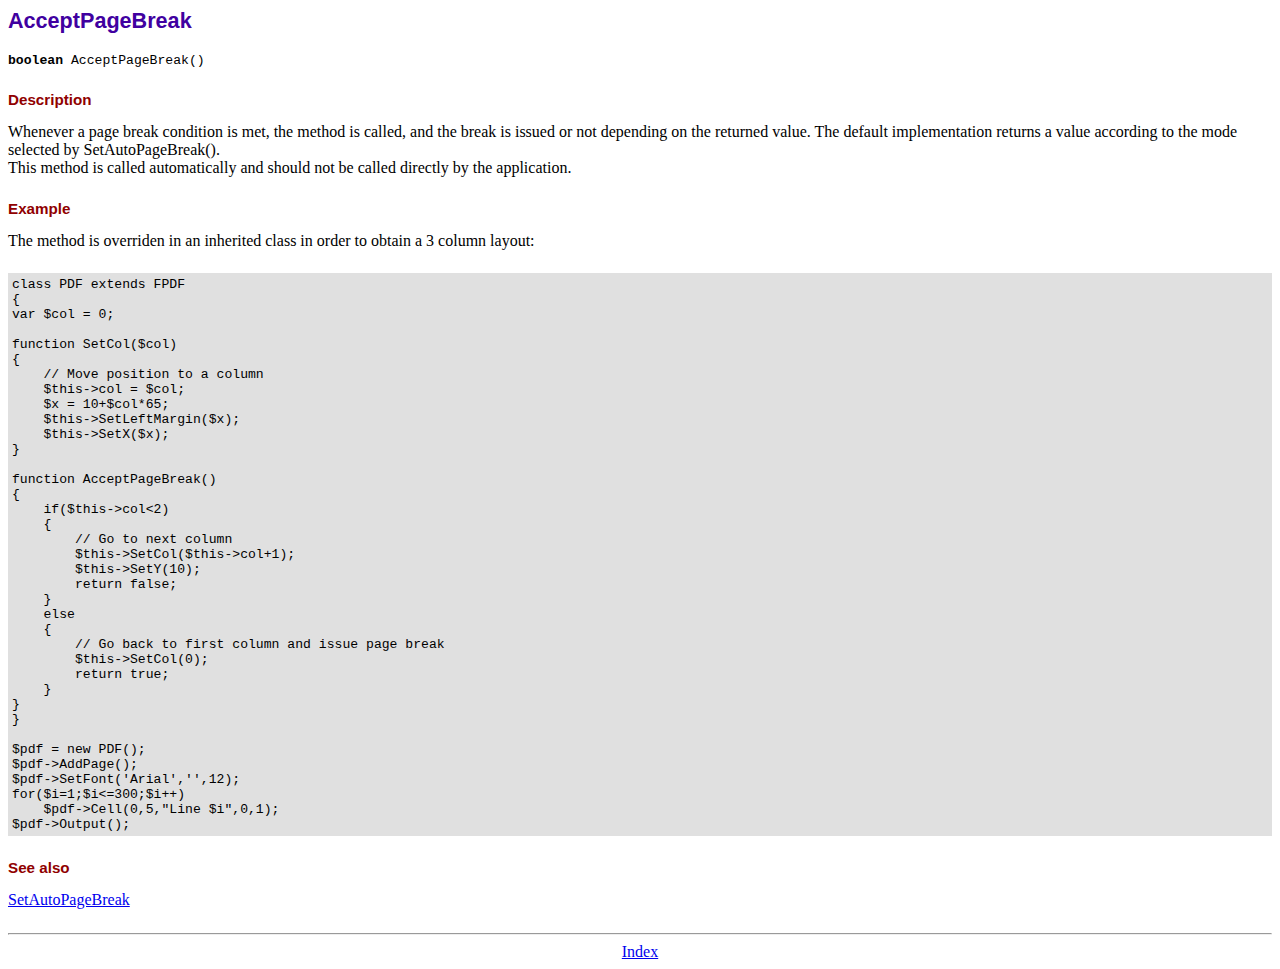
<file: doc/fpdf/doc/acceptpagebreak.htm>
<!DOCTYPE html PUBLIC "-//W3C//DTD HTML 4.01 Transitional//EN">
<html>
<head>
<meta http-equiv="Content-Type" content="text/html; charset=ISO-8859-1">
<title>AcceptPageBreak</title>
<link type="text/css" rel="stylesheet" href="../fpdf.css">
</head>
<body>
<h1>AcceptPageBreak</h1>
<code><b>boolean</b> AcceptPageBreak()</code>
<h2>Description</h2>
Whenever a page break condition is met, the method is called, and the break is issued or not
depending on the returned value. The default implementation returns a value according to the
mode selected by SetAutoPageBreak().
<br>
This method is called automatically and should not be called directly by the application.
<h2>Example</h2>
The method is overriden in an inherited class in order to obtain a 3 column layout:
<div class="doc-source">
<pre><code>class PDF extends FPDF
{
var $col = 0;

function SetCol($col)
{
    // Move position to a column
    $this-&gt;col = $col;
    $x = 10+$col*65;
    $this-&gt;SetLeftMargin($x);
    $this-&gt;SetX($x);
}

function AcceptPageBreak()
{
    if($this-&gt;col&lt;2)
    {
        // Go to next column
        $this-&gt;SetCol($this-&gt;col+1);
        $this-&gt;SetY(10);
        return false;
    }
    else
    {
        // Go back to first column and issue page break
        $this-&gt;SetCol(0);
        return true;
    }
}
}

$pdf = new PDF();
$pdf-&gt;AddPage();
$pdf-&gt;SetFont('Arial','',12);
for($i=1;$i&lt;=300;$i++)
    $pdf-&gt;Cell(0,5,"Line $i",0,1);
$pdf-&gt;Output();</code></pre>
</div>
<h2>See also</h2>
<a href="setautopagebreak.htm">SetAutoPageBreak</a>
<hr style="margin-top:1.5em">
<div style="text-align:center"><a href="index.htm">Index</a></div>
</body>
</html>
</file>
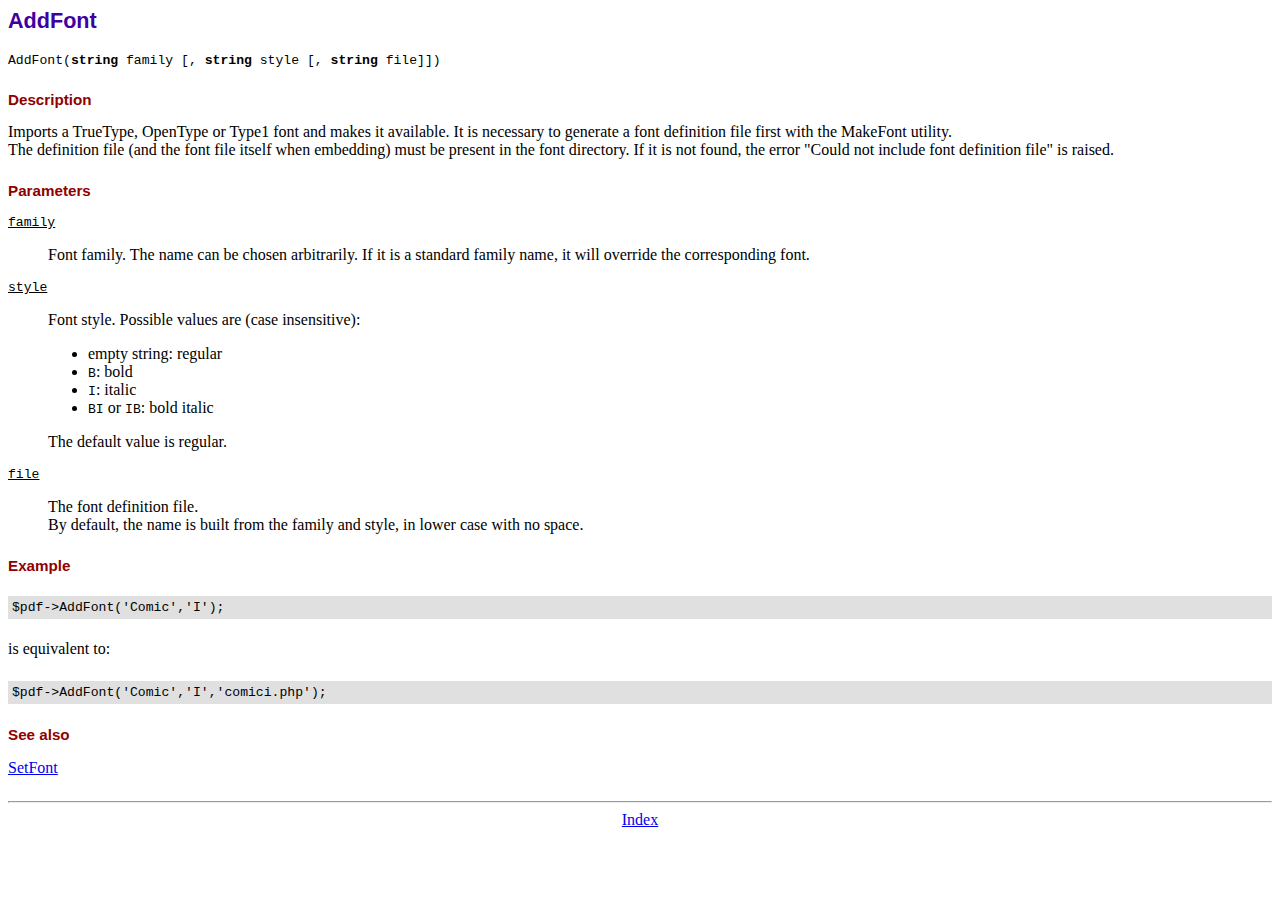
<file: doc/fpdf/doc/addfont.htm>
<!DOCTYPE html PUBLIC "-//W3C//DTD HTML 4.01 Transitional//EN">
<html>
<head>
<meta http-equiv="Content-Type" content="text/html; charset=ISO-8859-1">
<title>AddFont</title>
<link type="text/css" rel="stylesheet" href="../fpdf.css">
</head>
<body>
<h1>AddFont</h1>
<code>AddFont(<b>string</b> family [, <b>string</b> style [, <b>string</b> file]])</code>
<h2>Description</h2>
Imports a TrueType, OpenType or Type1 font and makes it available. It is necessary to generate a font
definition file first with the MakeFont utility.
<br>
The definition file (and the font file itself when embedding) must be present in the font directory.
If it is not found, the error "Could not include font definition file" is raised.
<h2>Parameters</h2>
<dl class="param">
<dt><code>family</code></dt>
<dd>
Font family. The name can be chosen arbitrarily. If it is a standard family name, it will
override the corresponding font.
</dd>
<dt><code>style</code></dt>
<dd>
Font style. Possible values are (case insensitive):
<ul>
<li>empty string: regular</li>
<li><code>B</code>: bold</li>
<li><code>I</code>: italic</li>
<li><code>BI</code> or <code>IB</code>: bold italic</li>
</ul>
The default value is regular.
</dd>
<dt><code>file</code></dt>
<dd>
The font definition file.
<br>
By default, the name is built from the family and style, in lower case with no space.
</dd>
</dl>
<h2>Example</h2>
<div class="doc-source">
<pre><code>$pdf-&gt;AddFont('Comic','I');</code></pre>
</div>
is equivalent to:
<div class="doc-source">
<pre><code>$pdf-&gt;AddFont('Comic','I','comici.php');</code></pre>
</div>
<h2>See also</h2>
<a href="setfont.htm">SetFont</a>
<hr style="margin-top:1.5em">
<div style="text-align:center"><a href="index.htm">Index</a></div>
</body>
</html>
</file>
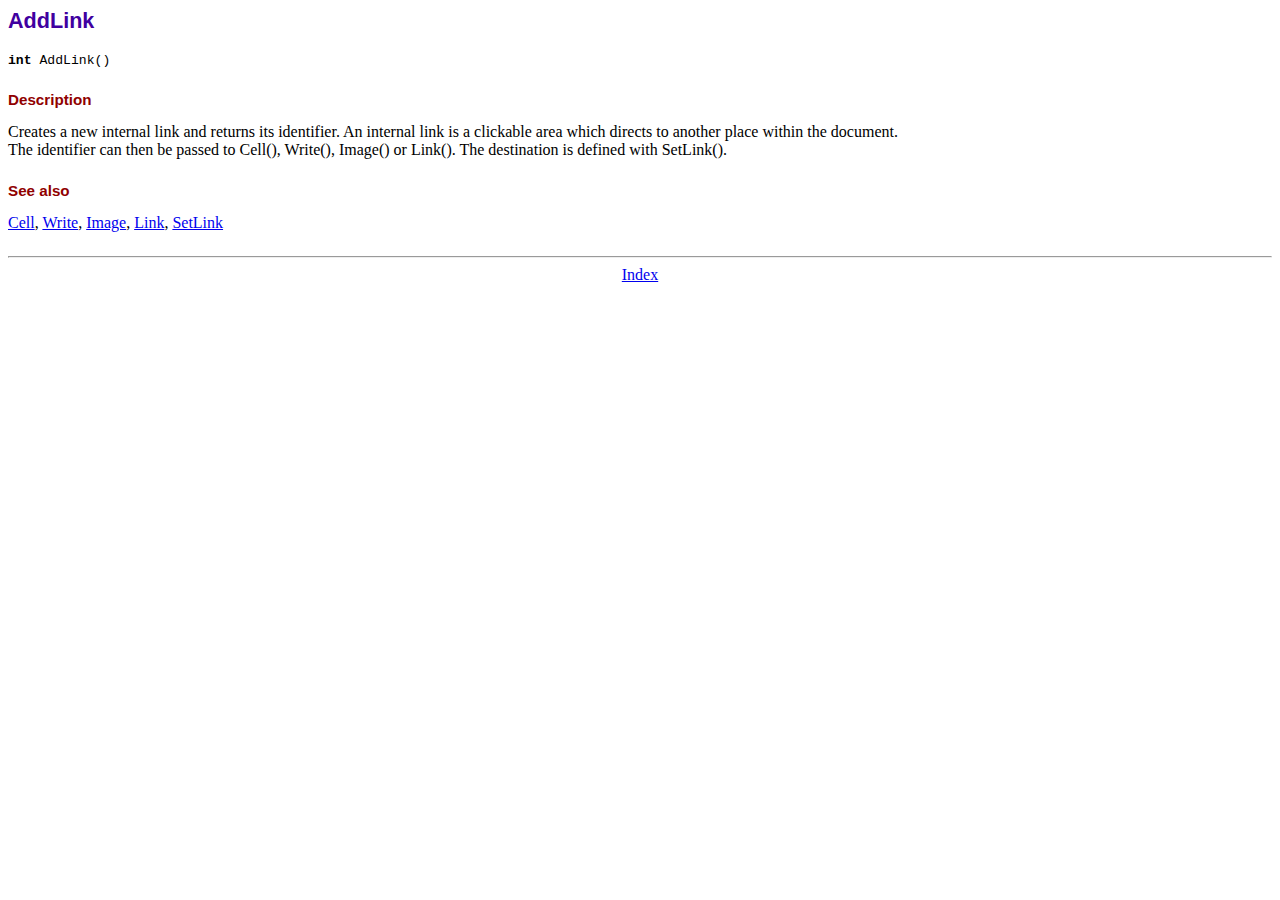
<file: doc/fpdf/doc/addlink.htm>
<!DOCTYPE html PUBLIC "-//W3C//DTD HTML 4.01 Transitional//EN">
<html>
<head>
<meta http-equiv="Content-Type" content="text/html; charset=ISO-8859-1">
<title>AddLink</title>
<link type="text/css" rel="stylesheet" href="../fpdf.css">
</head>
<body>
<h1>AddLink</h1>
<code><b>int</b> AddLink()</code>
<h2>Description</h2>
Creates a new internal link and returns its identifier. An internal link is a clickable area
which directs to another place within the document.
<br>
The identifier can then be passed to Cell(), Write(), Image() or Link(). The destination is
defined with SetLink().
<h2>See also</h2>
<a href="cell.htm">Cell</a>,
<a href="write.htm">Write</a>,
<a href="image.htm">Image</a>,
<a href="link.htm">Link</a>,
<a href="setlink.htm">SetLink</a>
<hr style="margin-top:1.5em">
<div style="text-align:center"><a href="index.htm">Index</a></div>
</body>
</html>
</file>
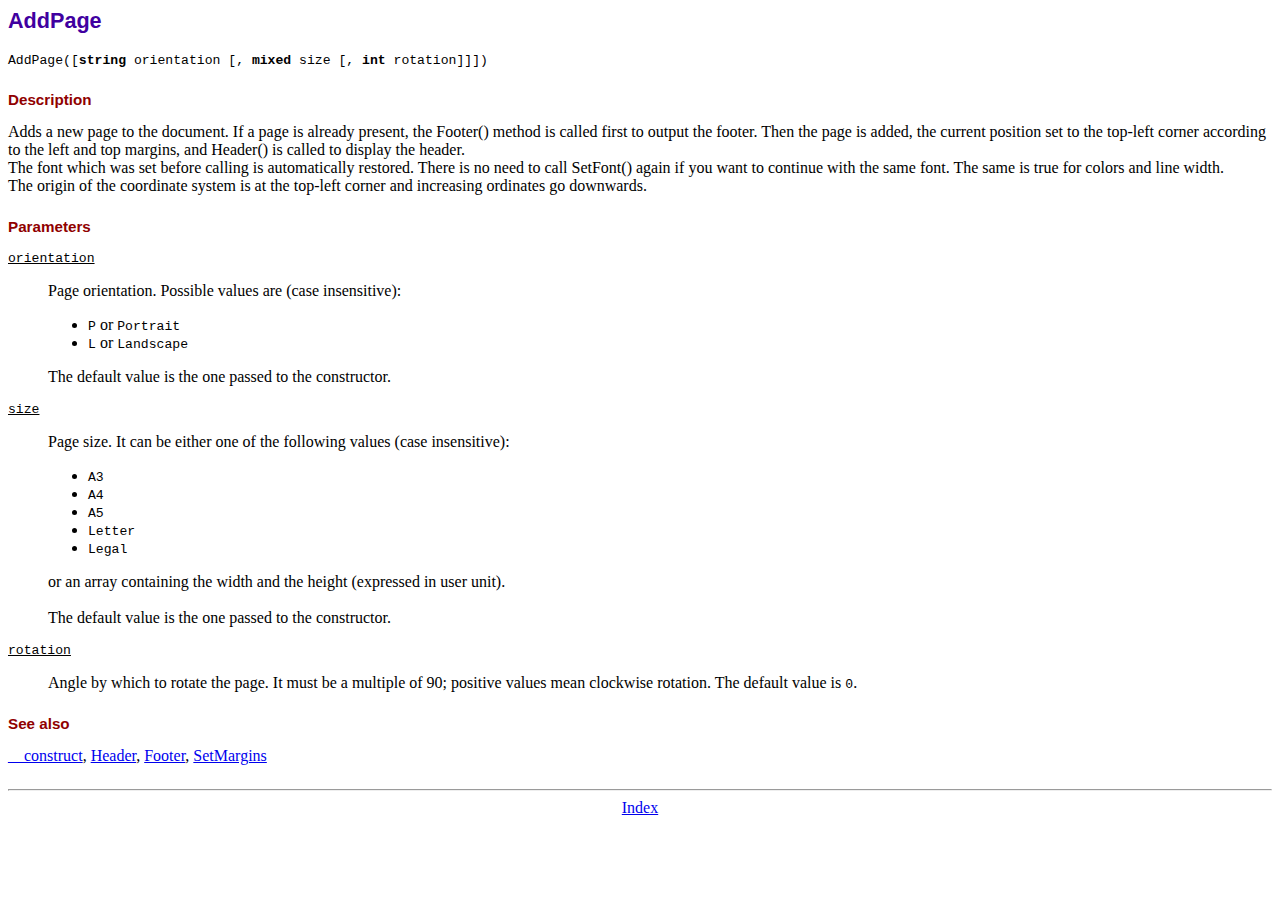
<file: doc/fpdf/doc/addpage.htm>
<!DOCTYPE html PUBLIC "-//W3C//DTD HTML 4.01 Transitional//EN">
<html>
<head>
<meta http-equiv="Content-Type" content="text/html; charset=ISO-8859-1">
<title>AddPage</title>
<link type="text/css" rel="stylesheet" href="../fpdf.css">
</head>
<body>
<h1>AddPage</h1>
<code>AddPage([<b>string</b> orientation [, <b>mixed</b> size [, <b>int</b> rotation]]])</code>
<h2>Description</h2>
Adds a new page to the document. If a page is already present, the Footer() method is called
first to output the footer. Then the page is added, the current position set to the top-left
corner according to the left and top margins, and Header() is called to display the header.
<br>
The font which was set before calling is automatically restored. There is no need to call
SetFont() again if you want to continue with the same font. The same is true for colors and
line width.
<br>
The origin of the coordinate system is at the top-left corner and increasing ordinates go
downwards.
<h2>Parameters</h2>
<dl class="param">
<dt><code>orientation</code></dt>
<dd>
Page orientation. Possible values are (case insensitive):
<ul>
<li><code>P</code> or <code>Portrait</code></li>
<li><code>L</code> or <code>Landscape</code></li>
</ul>
The default value is the one passed to the constructor.
</dd>
<dt><code>size</code></dt>
<dd>
Page size. It can be either one of the following values (case insensitive):
<ul>
<li><code>A3</code></li>
<li><code>A4</code></li>
<li><code>A5</code></li>
<li><code>Letter</code></li>
<li><code>Legal</code></li>
</ul>
or an array containing the width and the height (expressed in user unit).<br>
<br>
The default value is the one passed to the constructor.
</dd>
<dt><code>rotation</code></dt>
<dd>
Angle by which to rotate the page. It must be a multiple of 90; positive values
mean clockwise rotation. The default value is <code>0</code>.
</dd>
</dl>
<h2>See also</h2>
<a href="__construct.htm">__construct</a>,
<a href="header.htm">Header</a>,
<a href="footer.htm">Footer</a>,
<a href="setmargins.htm">SetMargins</a>
<hr style="margin-top:1.5em">
<div style="text-align:center"><a href="index.htm">Index</a></div>
</body>
</html>
</file>
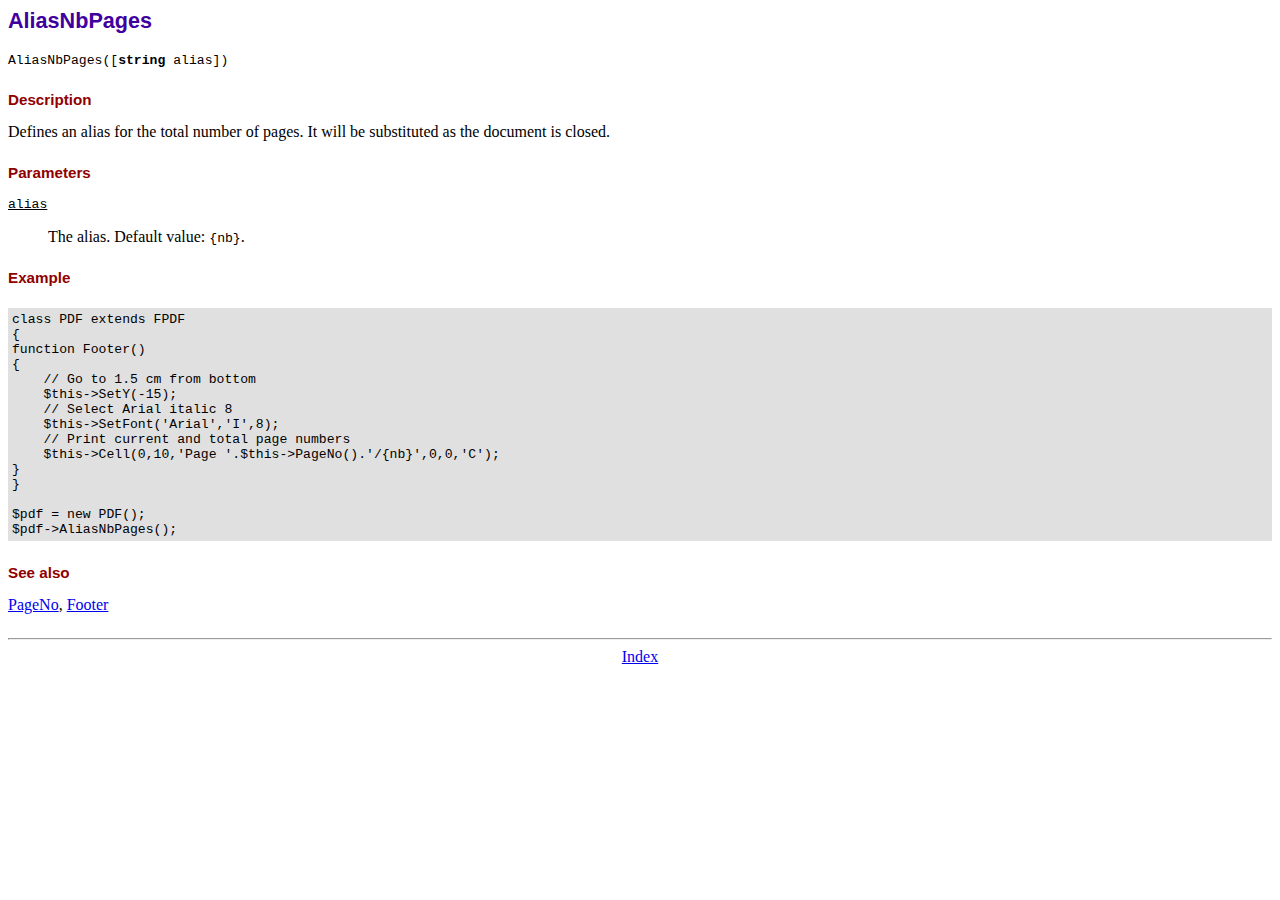
<file: doc/fpdf/doc/aliasnbpages.htm>
<!DOCTYPE html PUBLIC "-//W3C//DTD HTML 4.01 Transitional//EN">
<html>
<head>
<meta http-equiv="Content-Type" content="text/html; charset=ISO-8859-1">
<title>AliasNbPages</title>
<link type="text/css" rel="stylesheet" href="../fpdf.css">
</head>
<body>
<h1>AliasNbPages</h1>
<code>AliasNbPages([<b>string</b> alias])</code>
<h2>Description</h2>
Defines an alias for the total number of pages. It will be substituted as the document is
closed.
<h2>Parameters</h2>
<dl class="param">
<dt><code>alias</code></dt>
<dd>
The alias. Default value: <code>{nb}</code>.
</dd>
</dl>
<h2>Example</h2>
<div class="doc-source">
<pre><code>class PDF extends FPDF
{
function Footer()
{
    // Go to 1.5 cm from bottom
    $this-&gt;SetY(-15);
    // Select Arial italic 8
    $this-&gt;SetFont('Arial','I',8);
    // Print current and total page numbers
    $this-&gt;Cell(0,10,'Page '.$this-&gt;PageNo().'/{nb}',0,0,'C');
}
}

$pdf = new PDF();
$pdf-&gt;AliasNbPages();</code></pre>
</div>
<h2>See also</h2>
<a href="pageno.htm">PageNo</a>,
<a href="footer.htm">Footer</a>
<hr style="margin-top:1.5em">
<div style="text-align:center"><a href="index.htm">Index</a></div>
</body>
</html>
</file>
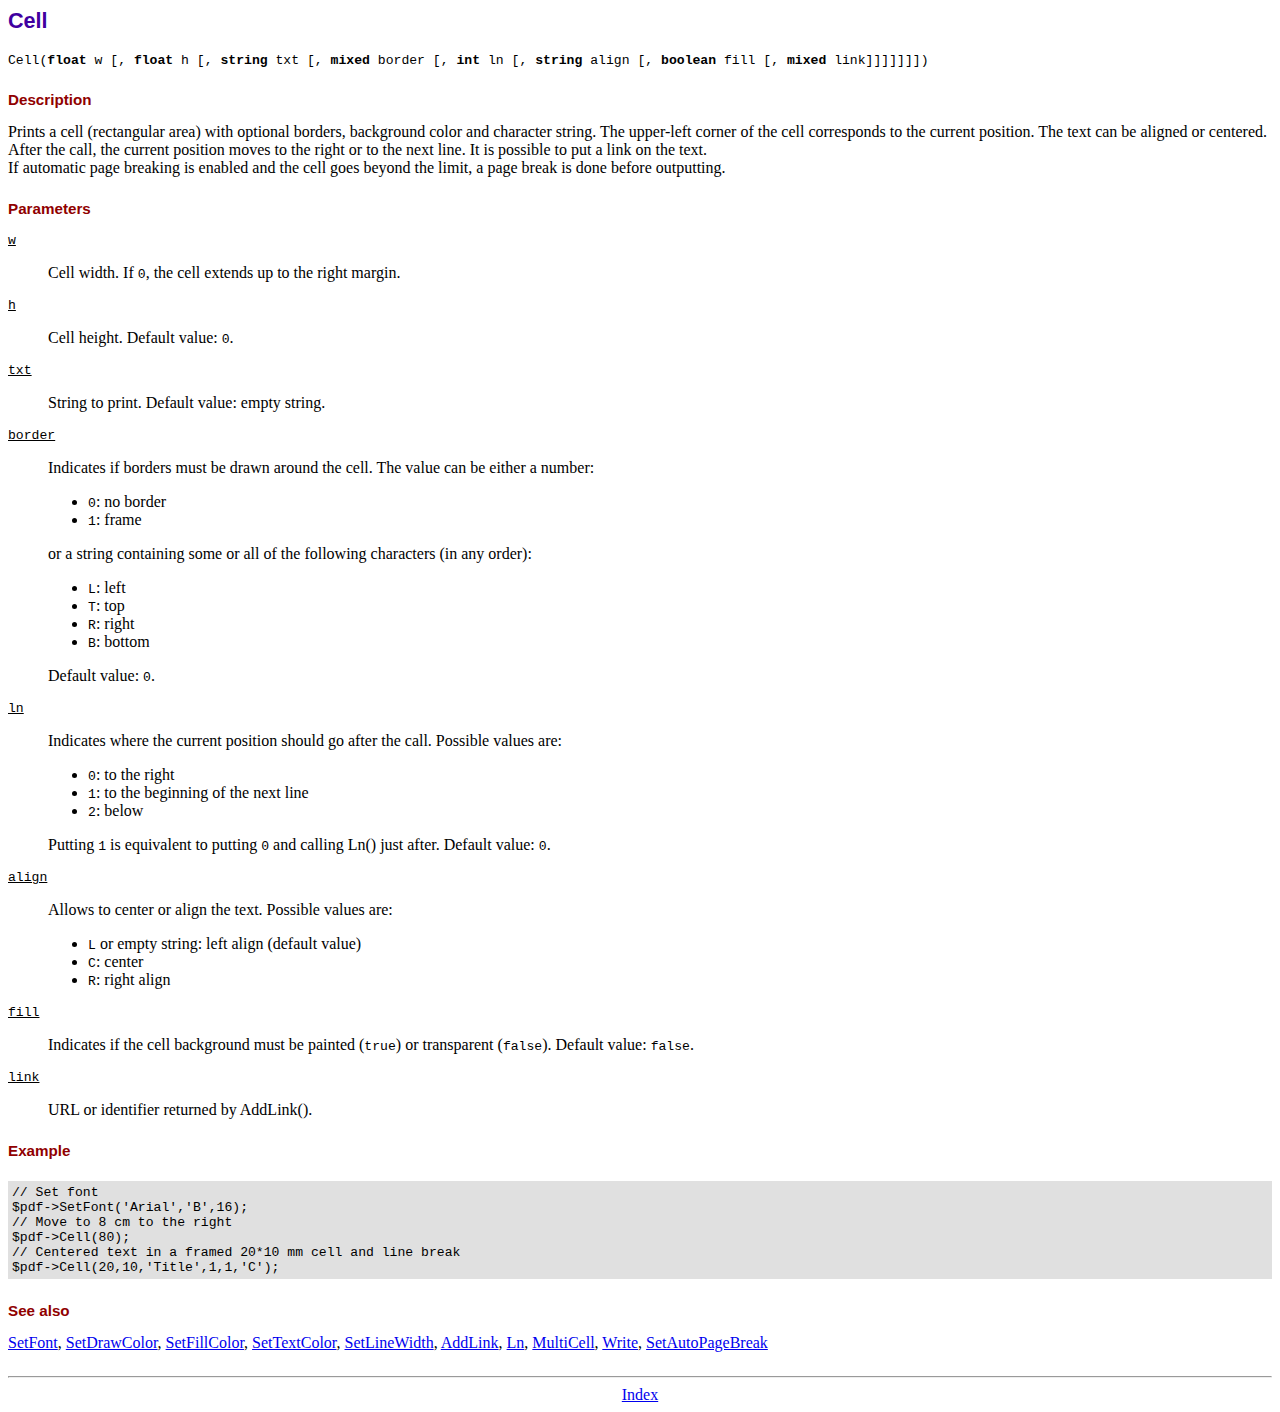
<file: doc/fpdf/doc/cell.htm>
<!DOCTYPE html PUBLIC "-//W3C//DTD HTML 4.01 Transitional//EN">
<html>
<head>
<meta http-equiv="Content-Type" content="text/html; charset=ISO-8859-1">
<title>Cell</title>
<link type="text/css" rel="stylesheet" href="../fpdf.css">
</head>
<body>
<h1>Cell</h1>
<code>Cell(<b>float</b> w [, <b>float</b> h [, <b>string</b> txt [, <b>mixed</b> border [, <b>int</b> ln [, <b>string</b> align [, <b>boolean</b> fill [, <b>mixed</b> link]]]]]]])</code>
<h2>Description</h2>
Prints a cell (rectangular area) with optional borders, background color and character string.
The upper-left corner of the cell corresponds to the current position. The text can be aligned
or centered. After the call, the current position moves to the right or to the next line. It is
possible to put a link on the text.
<br>
If automatic page breaking is enabled and the cell goes beyond the limit, a page break is
done before outputting.
<h2>Parameters</h2>
<dl class="param">
<dt><code>w</code></dt>
<dd>
Cell width. If <code>0</code>, the cell extends up to the right margin.
</dd>
<dt><code>h</code></dt>
<dd>
Cell height.
Default value: <code>0</code>.
</dd>
<dt><code>txt</code></dt>
<dd>
String to print.
Default value: empty string.
</dd>
<dt><code>border</code></dt>
<dd>
Indicates if borders must be drawn around the cell. The value can be either a number:
<ul>
<li><code>0</code>: no border</li>
<li><code>1</code>: frame</li>
</ul>
or a string containing some or all of the following characters (in any order):
<ul>
<li><code>L</code>: left</li>
<li><code>T</code>: top</li>
<li><code>R</code>: right</li>
<li><code>B</code>: bottom</li>
</ul>
Default value: <code>0</code>.
</dd>
<dt><code>ln</code></dt>
<dd>
Indicates where the current position should go after the call. Possible values are:
<ul>
<li><code>0</code>: to the right</li>
<li><code>1</code>: to the beginning of the next line</li>
<li><code>2</code>: below</li>
</ul>
Putting <code>1</code> is equivalent to putting <code>0</code> and calling Ln() just after.
Default value: <code>0</code>.
</dd>
<dt><code>align</code></dt>
<dd>
Allows to center or align the text. Possible values are:
<ul>
<li><code>L</code> or empty string: left align (default value)</li>
<li><code>C</code>: center</li>
<li><code>R</code>: right align</li>
</ul>
</dd>
<dt><code>fill</code></dt>
<dd>
Indicates if the cell background must be painted (<code>true</code>) or transparent (<code>false</code>).
Default value: <code>false</code>.
</dd>
<dt><code>link</code></dt>
<dd>
URL or identifier returned by AddLink().
</dd>
</dl>
<h2>Example</h2>
<div class="doc-source">
<pre><code>// Set font
$pdf-&gt;SetFont('Arial','B',16);
// Move to 8 cm to the right
$pdf-&gt;Cell(80);
// Centered text in a framed 20*10 mm cell and line break
$pdf-&gt;Cell(20,10,'Title',1,1,'C');</code></pre>
</div>
<h2>See also</h2>
<a href="setfont.htm">SetFont</a>,
<a href="setdrawcolor.htm">SetDrawColor</a>,
<a href="setfillcolor.htm">SetFillColor</a>,
<a href="settextcolor.htm">SetTextColor</a>,
<a href="setlinewidth.htm">SetLineWidth</a>,
<a href="addlink.htm">AddLink</a>,
<a href="ln.htm">Ln</a>,
<a href="multicell.htm">MultiCell</a>,
<a href="write.htm">Write</a>,
<a href="setautopagebreak.htm">SetAutoPageBreak</a>
<hr style="margin-top:1.5em">
<div style="text-align:center"><a href="index.htm">Index</a></div>
</body>
</html>
</file>
<file: doc/fpdf/fpdf.css>
body {font-family:"Times New Roman",serif}
h1 {font:bold 135% Arial,sans-serif; color:#4000A0; margin-bottom:0.9em}
h2 {font:bold 95% Arial,sans-serif; color:#900000; margin-top:1.5em; margin-bottom:1em}
dl.param dt {text-decoration:underline}
dl.param dd {margin-top:1em; margin-bottom:1em}
dl.param ul {margin-top:1em; margin-bottom:1em}
tt, code, kbd {font-family:"Courier New",Courier,monospace; font-size:82%}
div.source {margin-top:1.4em; margin-bottom:1.3em}
div.source pre {display:table; border:1px solid #24246A; width:100%; margin:0em; font-family:inherit; font-size:100%}
div.source code {display:block; border:1px solid #C5C5EC; background-color:#F0F5FF; padding:6px; color:#000000}
div.doc-source {margin-top:1.4em; margin-bottom:1.3em}
div.doc-source pre {display:table; width:100%; margin:0em; font-family:inherit; font-size:100%}
div.doc-source code {display:block; background-color:#E0E0E0; padding:4px}
.kw {color:#000080; font-weight:bold}
.str {color:#CC0000}
.cmt {color:#008000}
p.demo {text-align:center; margin-top:-0.9em}
a.demo {text-decoration:none; font-weight:bold; color:#0000CC}
a.demo:link {text-decoration:none; font-weight:bold; color:#0000CC}
a.demo:hover {text-decoration:none; font-weight:bold; color:#0000FF}
a.demo:active {text-decoration:none; font-weight:bold; color:#0000FF}
</file>
